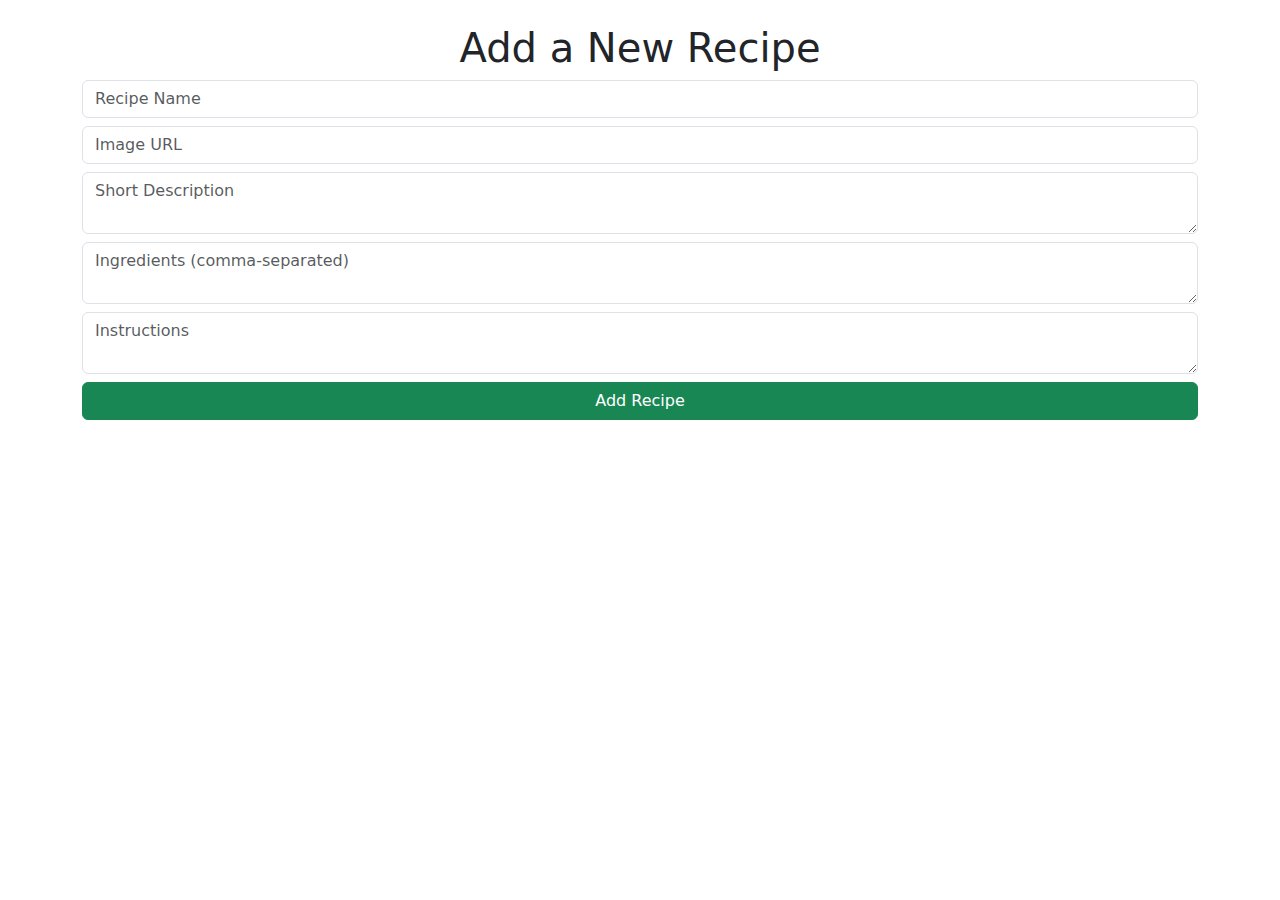
<file: add-recipe.html>
<!DOCTYPE html>
<html lang="en">
<head>
    <meta charset="UTF-8">
    <meta name="viewport" content="width=device-width, initial-scale=1.0">
    <title>Add Recipe</title>
    <link rel="stylesheet" href="https://cdn.jsdelivr.net/npm/bootstrap@5.3.0/dist/css/bootstrap.min.css">
    <link rel="stylesheet" href="css/styles.css">
</head>
<body>
    <div class="container mt-4">
        <h1 class="text-center">Add a New Recipe</h1>
        <form id="recipe-form">
            <input type="text" id="recipe-name" class="form-control mb-2" placeholder="Recipe Name" required>
            <input type="text" id="recipe-image" class="form-control mb-2" placeholder="Image URL">
            <textarea id="recipe-description" class="form-control mb-2" placeholder="Short Description"></textarea>
            <textarea id="ingredients" class="form-control mb-2" placeholder="Ingredients (comma-separated)" required></textarea>
            <textarea id="instructions" class="form-control mb-2" placeholder="Instructions" required></textarea>
            <button type="submit" class="btn btn-success w-100">Add Recipe</button>
        </form>
    </div>
    <script src="js/script.js"></script>
</body>
</html>
</file>
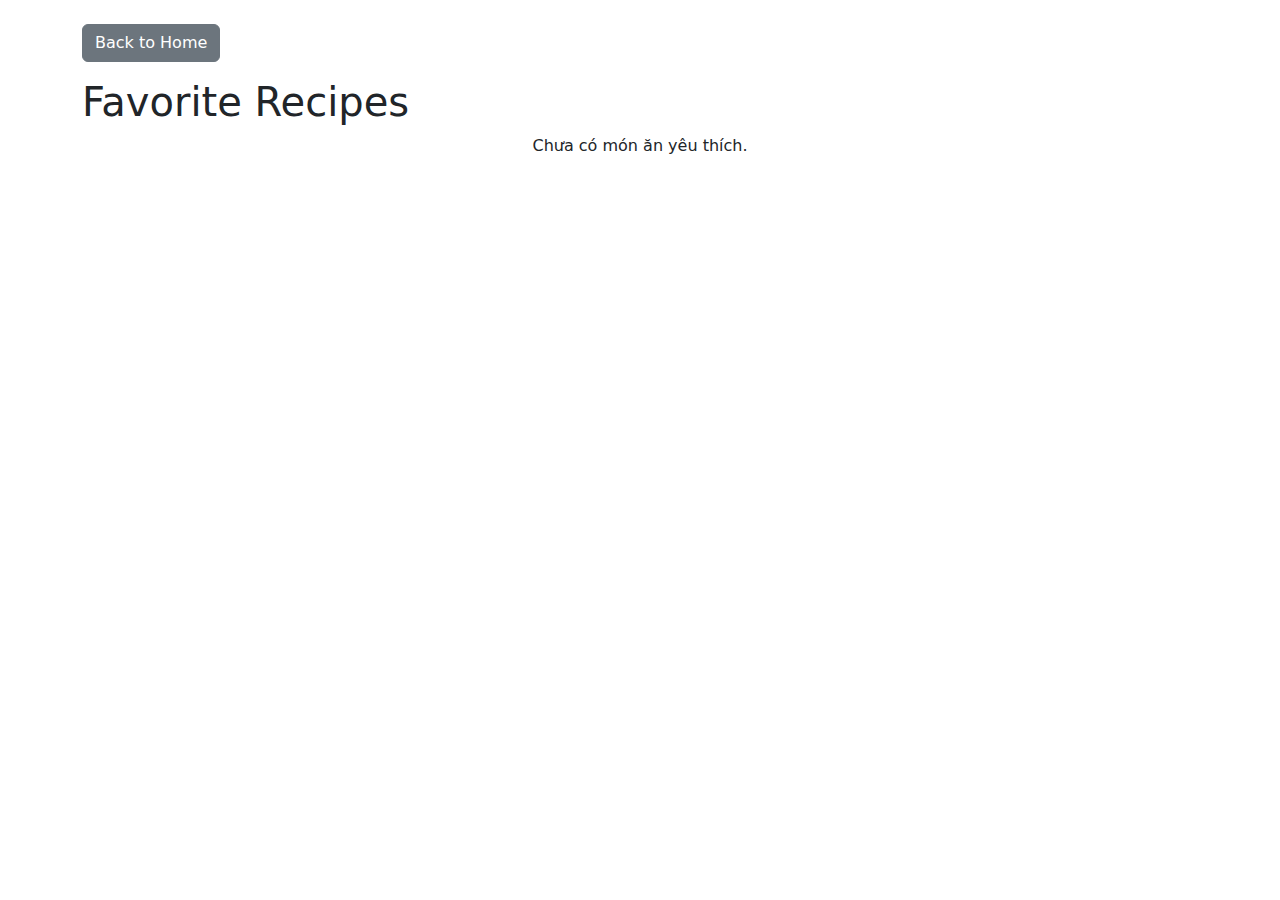
<file: favorites.html>
<!DOCTYPE html>
<html lang="en">
<head>
    <meta charset="UTF-8">
    <meta name="viewport" content="width=device-width, initial-scale=1.0">
    <title>Favorite Recipes</title>
    <link rel="stylesheet" href="https://cdn.jsdelivr.net/npm/bootstrap@5.3.0/dist/css/bootstrap.min.css">
    <link rel="stylesheet" href="css/styles.css">
</head>
<body>
    <div class="container mt-4">
        <a href="index.html" class="btn btn-secondary mb-3">Back to Home</a>
        <h1>Favorite Recipes</h1>
        <div id="favorite-list" class="row"></div>
    </div>

    <script>
        function displayFavoriteRecipes() {
            let favoriteRecipes = JSON.parse(localStorage.getItem("favorites")) || [];
            const favoriteList = document.getElementById("favorite-list");

            if (!favoriteList) return;
            favoriteList.innerHTML = "";

            if (favoriteRecipes.length === 0) {
                favoriteList.innerHTML = "<p class='text-center'>Chưa có món ăn yêu thích.</p>";
                return;
            }

            favoriteRecipes.forEach((recipe, index) => {
                let recipeCard = `
                    <div class="col-md-4">
                        <div class="recipe-card">
                            ${recipe.image ? `<img src="${recipe.image}" class="img-fluid" alt="Recipe Image">` : ''}
                            <h5>${recipe.name}</h5>
                            <button class="btn btn-danger btn-sm" onclick="removeFavorite(${index})">Bỏ yêu thích</button>
                        </div>
                    </div>
                `;
                favoriteList.innerHTML += recipeCard;
            });
        }

        function removeFavorite(index) {
            let favoriteRecipes = JSON.parse(localStorage.getItem("favorites")) || [];
            favoriteRecipes.splice(index, 1);
            localStorage.setItem("favorites", JSON.stringify(favoriteRecipes));
            displayFavoriteRecipes();
        }

        document.addEventListener("DOMContentLoaded", displayFavoriteRecipes);
    </script>
</body>
</html>
</file>
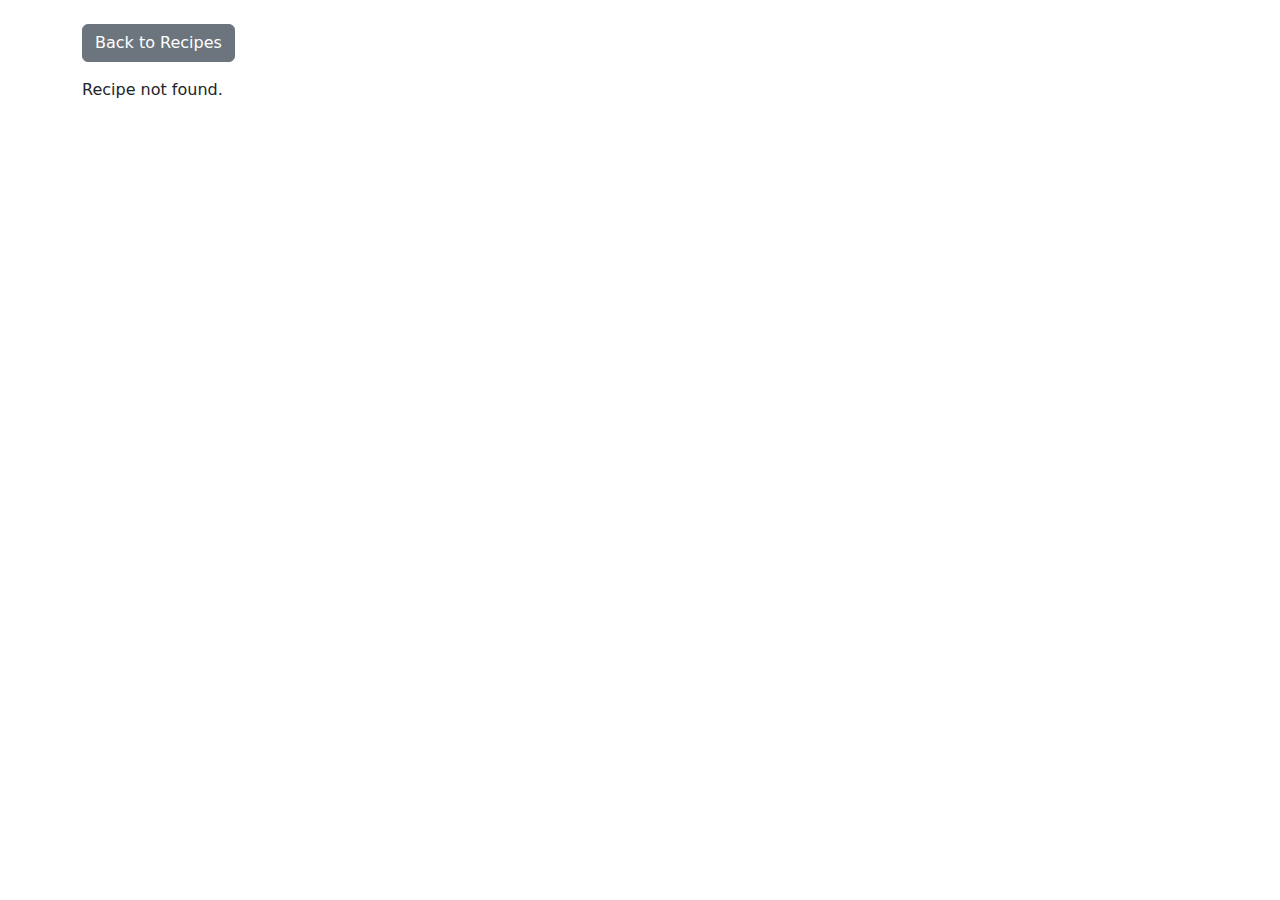
<file: recipe.html>
<!DOCTYPE html>
<html lang="en">
<head>
    <meta charset="UTF-8">
    <meta name="viewport" content="width=device-width, initial-scale=1.0">
    <title>Recipe Details</title>
    <link rel="stylesheet" href="https://cdn.jsdelivr.net/npm/bootstrap@5.3.0/dist/css/bootstrap.min.css">
    <link rel="stylesheet" href="css/styles.css">
</head>
<body>
    <div class="container mt-4">
        <a href="index.html" class="btn btn-secondary mb-3">Back to Recipes</a>
        <div id="recipe-details"></div>

        <!-- Form chỉnh sửa công thức (ẩn mặc định) -->
        <div id="edit-recipe-form" style="display: none;">
            <h2>Edit Recipe</h2>
            <form id="edit-form">
                <input type="text" id="edit-recipe-name" class="form-control mb-2" placeholder="Recipe Name" required>
                <input type="text" id="edit-recipe-image" class="form-control mb-2" placeholder="Image URL">
                <textarea id="edit-recipe-description" class="form-control mb-2" placeholder="Short Description"></textarea>
                <textarea id="edit-ingredients" class="form-control mb-2" placeholder="Ingredients (comma-separated)" required></textarea>
                <textarea id="edit-instructions" class="form-control mb-2" placeholder="Instructions" required></textarea>
                <button type="button" class="btn btn-success" onclick="saveEditedRecipe()">Save Changes</button>
            </form>
        </div>
    </div>

    <script>
        let recipeIndex;

        function displayRecipeDetails() {
            let params = new URLSearchParams(window.location.search);
            recipeIndex = params.get("id");

            let recipes = JSON.parse(localStorage.getItem("recipes")) || [];
            let recipe = recipes[recipeIndex];

            if (!recipe) {
                document.getElementById("recipe-details").innerHTML = "<p>Recipe not found.</p>";
                return;
            }

            document.getElementById("recipe-details").innerHTML = `
                <h2>${recipe.name}</h2>
                ${recipe.image ? `<img src="${recipe.image}" class="img-fluid mb-3" alt="Recipe Image">` : ''}
                <h4>Description</h4>
                <p>${recipe.description ? recipe.description : "No description available."}</p>
                <h4>Ingredients</h4>
                <p>${recipe.ingredients}</p>
                <h4>Instructions</h4>
                <p>${recipe.instructions}</p>
                <button class="btn btn-warning" onclick="editRecipe()">Edit Recipe</button>
            `;
        }

        function editRecipe() {
            let recipes = JSON.parse(localStorage.getItem("recipes")) || [];
            let recipe = recipes[recipeIndex];

            document.getElementById("edit-recipe-name").value = recipe.name;
            document.getElementById("edit-recipe-image").value = recipe.image;
            document.getElementById("edit-recipe-description").value = recipe.description;
            document.getElementById("edit-ingredients").value = recipe.ingredients;
            document.getElementById("edit-instructions").value = recipe.instructions;

            document.getElementById("edit-recipe-form").style.display = "block";
        }

        function saveEditedRecipe() {
            let recipes = JSON.parse(localStorage.getItem("recipes")) || [];

            recipes[recipeIndex] = {
                name: document.getElementById("edit-recipe-name").value,
                image: document.getElementById("edit-recipe-image").value,
                description: document.getElementById("edit-recipe-description").value,
                ingredients: document.getElementById("edit-ingredients").value,
                instructions: document.getElementById("edit-instructions").value
            };

            localStorage.setItem("recipes", JSON.stringify(recipes));
            alert("Recipe updated successfully!");
            window.location.reload();
        }

        document.addEventListener("DOMContentLoaded", displayRecipeDetails);
    </script>
</body>
</html>
</file>
<file: css/styles.css>
/* ==== Hiệu ứng chung ==== */
body {
    animation: fadeIn 0.8s ease-in-out;
}

/* Hiệu ứng xuất hiện mượt mà */
@keyframes fadeIn {
    from {
        opacity: 0;
        transform: translateY(10px);
    }
    to {
        opacity: 1;
        transform: translateY(0);
    }
}

/* Hiệu ứng hover cho hình ảnh */
.recipe-card img {
    transition: transform 0.3s ease-in-out, box-shadow 0.3s ease-in-out;
}

.recipe-card img:hover {
    transform: scale(1.05);
    box-shadow: 0px 4px 15px rgba(0, 0, 0, 0.2);
}

/* Hiệu ứng trái tim khi bấm */
.favorite-icon {
    transition: transform 0.2s ease-in-out, color 0.3s ease-in-out;
}

.favorite-icon:active {
    transform: scale(1.2);
}

/* Hiệu ứng xuất hiện từng món ăn */
.recipe-card-wrapper {
    opacity: 0;
    transform: translateY(20px);
    animation: slideUp 0.5s ease-in-out forwards;
}

@keyframes slideUp {
    from {
        opacity: 0;
        transform: translateY(20px);
    }
    to {
        opacity: 1;
        transform: translateY(0);
    }
}

/* Nút bấm có hiệu ứng hover */
button {
    transition: background 0.3s ease-in-out, transform 0.2s ease-in-out;
}

button:hover {
    transform: scale(1.05);
}
</file>
